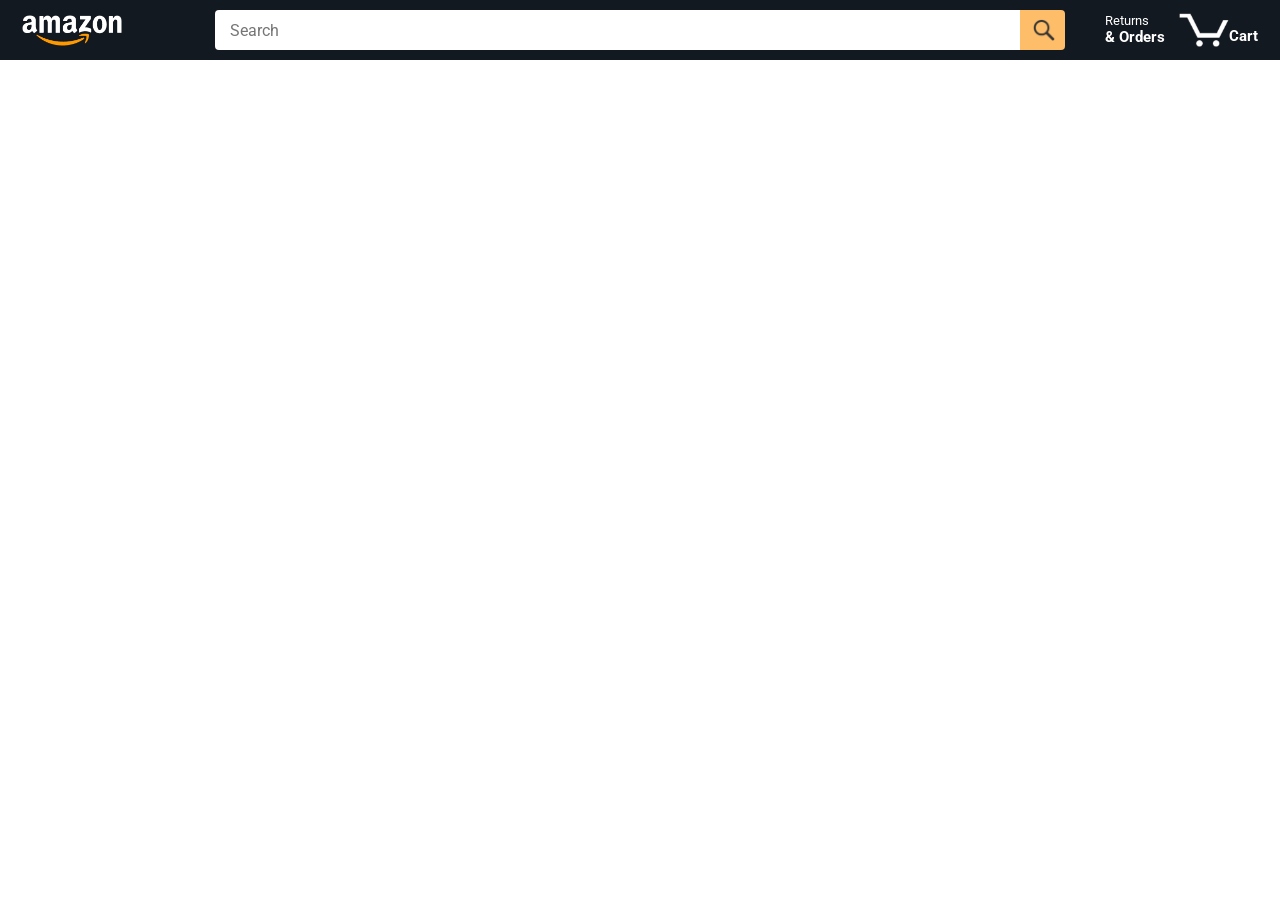
<file: index.html>
<!doctype html>
<html>
    <head>
        <meta http-equiv="refresh" content="0; url=amazon.html" />
        <script>
            window.location.replace('amazon.html')
        </script>
    </head>
    <body></body>
</html>
</file>
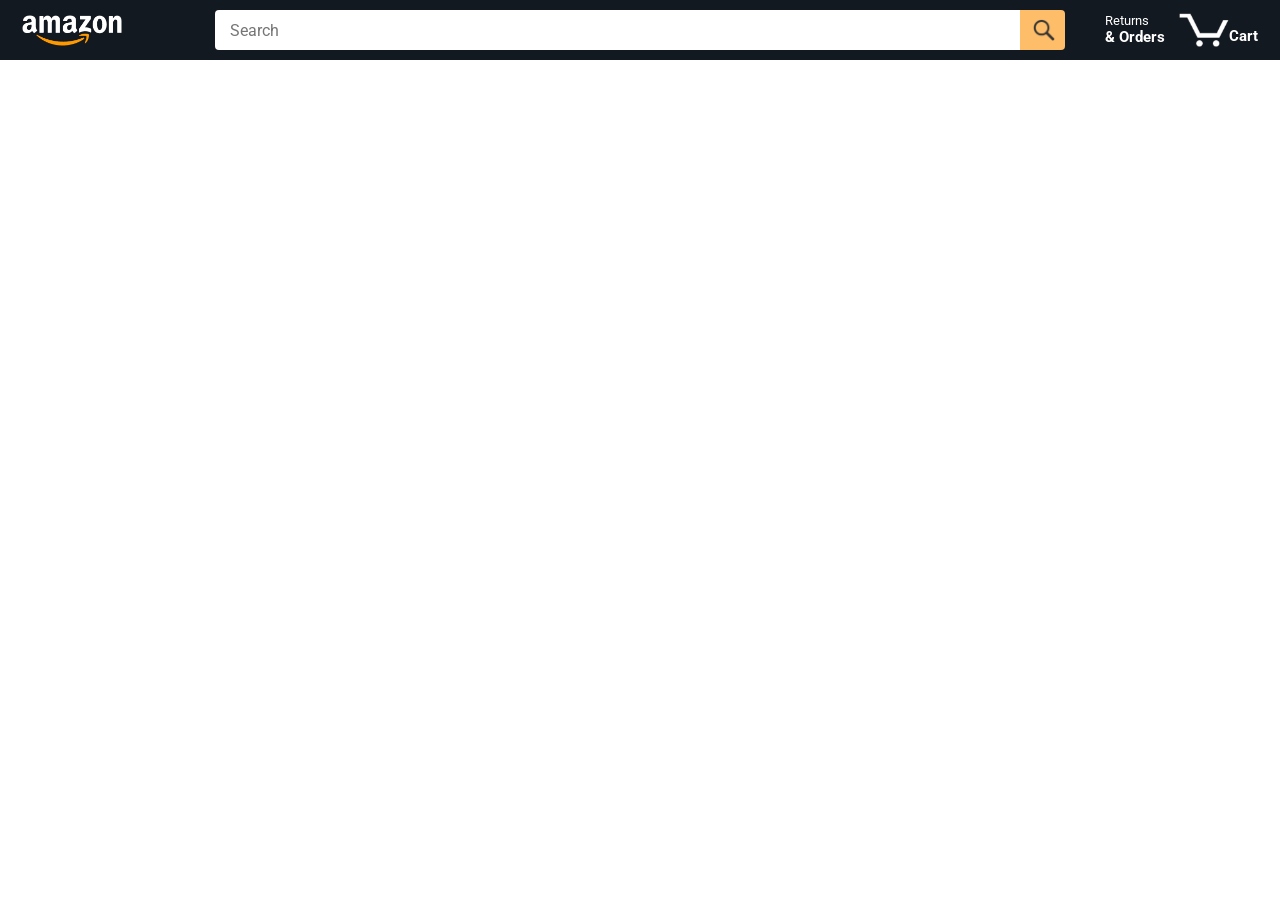
<file: amazon.html>
<!doctype html>
<html>
    <head>
        <title>Amazon Project</title>

        <!-- This code is needed for responsive design to work.
      (Responsive design = make the website look good on
      smaller screen sizes like a phone or a tablet). -->
        <meta name="viewport" content="width=device-width, initial-scale=1" />

        <!-- Load a font called Roboto from Google Fonts. -->
        <link rel="preconnect" href="https://fonts.googleapis.com" />
        <link rel="preconnect" href="https://fonts.gstatic.com" crossorigin />
        <link
            href="https://fonts.googleapis.com/css2?family=Roboto:wght@400;500;700&display=swap"
            rel="stylesheet"
        />

        <!-- Here are the CSS files for this page. -->
        <link rel="stylesheet" href="styles/shared/general.css" />
        <link rel="stylesheet" href="styles/shared/amazon-header.css" />
        <link rel="stylesheet" href="styles/pages/amazon.css" />
    </head>
    <body>
        <div class="amazon-header">
            <div class="amazon-header-left-section">
                <a href="amazon.html" class="header-link">
                    <img
                        class="amazon-logo"
                        src="images/amazon-logo-white.png"
                    />
                    <img
                        class="amazon-mobile-logo"
                        src="images/amazon-mobile-logo-white.png"
                    />
                </a>
            </div>

            <div class="amazon-header-middle-section">
                <input class="search-bar" type="text" placeholder="Search" />

                <button class="search-button">
                    <img
                        class="search-icon"
                        src="images/icons/search-icon.png"
                    />
                </button>
            </div>

            <div class="amazon-header-right-section">
                <a class="orders-link header-link" href="orders.html">
                    <span class="returns-text">Returns</span>
                    <span class="orders-text">& Orders</span>
                </a>

                <a class="cart-link header-link" href="checkout.html">
                    <img class="cart-icon" src="images/icons/cart-icon.png" />
                    <div class="cart-quantity js-cart-quantity"></div>
                    <div class="cart-text">Cart</div>
                </a>
            </div>
        </div>

        <div class="main">
            <div class="products-grid js-products-grid"></div>
        </div>

        <script type="module" src="scripts/amazon.js"></script>
        <script type="module" src="scripts/search.js"></script>
    </body>
</html>
</file>
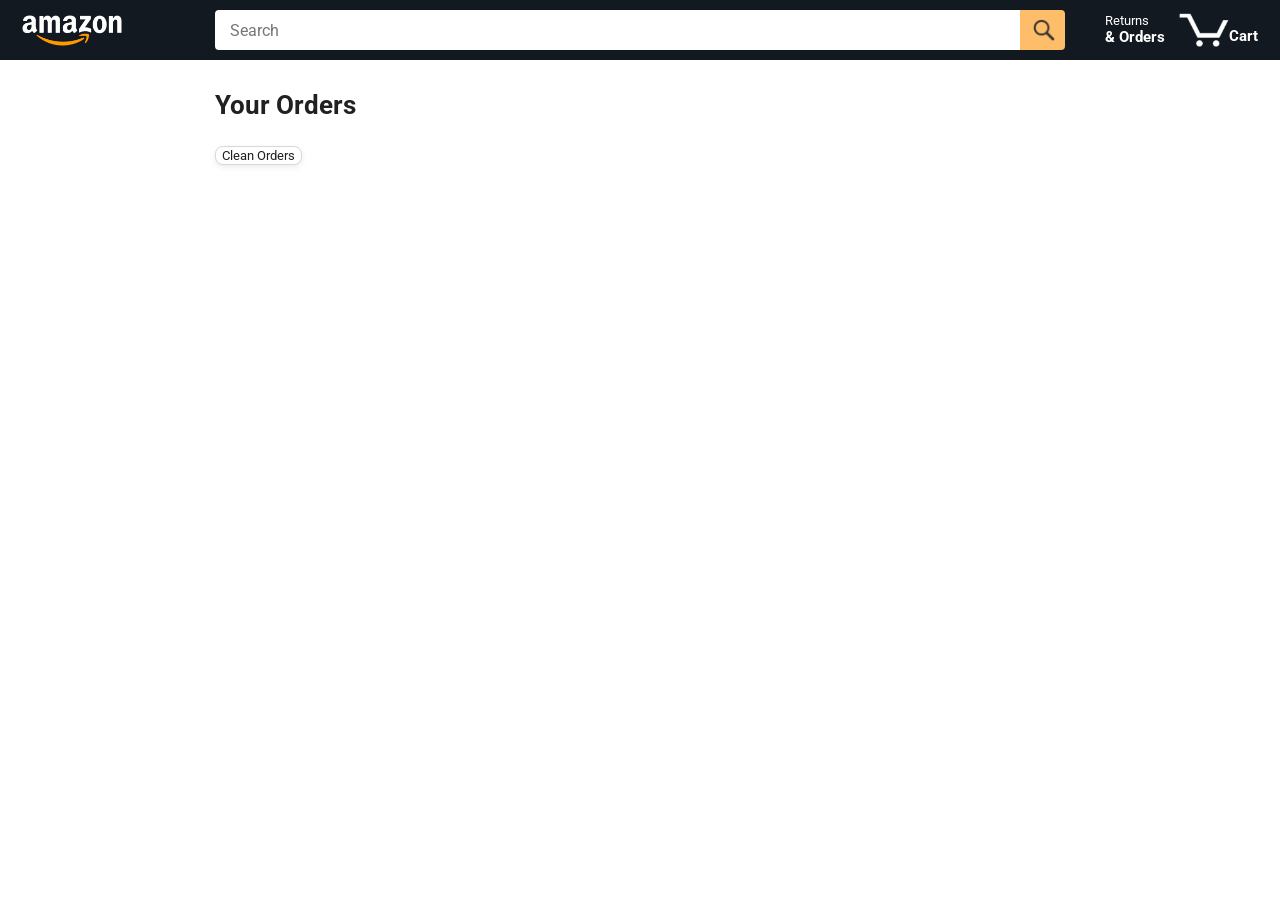
<file: orders.html>
<!doctype html>
<html>
    <head>
        <title>Orders</title>

        <!-- This code is needed for responsive design to work.
      (Responsive design = make the website look good on
      smaller screen sizes like a phone or a tablet). -->
        <meta name="viewport" content="width=device-width, initial-scale=1" />

        <!-- Load a font called Roboto from Google Fonts. -->
        <link rel="preconnect" href="https://fonts.googleapis.com" />
        <link rel="preconnect" href="https://fonts.gstatic.com" crossorigin />
        <link
            href="https://fonts.googleapis.com/css2?family=Roboto:wght@400;500;700&display=swap"
            rel="stylesheet"
        />

        <!-- Here are the CSS files for this page. -->
        <link rel="stylesheet" href="styles/shared/general.css" />
        <link rel="stylesheet" href="styles/shared/amazon-header.css" />
        <link rel="stylesheet" href="styles/pages/orders.css" />
    </head>
    <body>
        <div class="amazon-header">
            <div class="amazon-header-left-section">
                <a href="amazon.html" class="header-link">
                    <img
                        class="amazon-logo"
                        src="images/amazon-logo-white.png"
                    />
                    <img
                        class="amazon-mobile-logo"
                        src="images/amazon-mobile-logo-white.png"
                    />
                </a>
            </div>

            <div class="amazon-header-middle-section">
                <input class="search-bar" type="text" placeholder="Search" />

                <button class="search-button">
                    <img
                        class="search-icon"
                        src="images/icons/search-icon.png"
                    />
                </button>
            </div>

            <div class="amazon-header-right-section">
                <a class="orders-link header-link" href="orders.html">
                    <span class="returns-text">Returns</span>
                    <span class="orders-text">& Orders</span>
                </a>

                <a class="cart-link header-link" href="checkout.html">
                    <img class="cart-icon" src="images/icons/cart-icon.png" />
                    <div class="cart-quantity js-cart-quantity"></div>
                    <div class="cart-text">Cart</div>
                </a>
            </div>
        </div>

        <div class="main">
            <div class="page-title">Your Orders</div>
            <button
                class="button-secondary js-clean-orders-btn clean-orders-btn"
            >
                Clean Orders
            </button>

            <div class="orders-grid js-orders-grid">
                <!-- <div class="order-container">
                    <div class="order-header">
                        <div class="order-header-left-section">
                            <div class="order-date">
                                <div class="order-header-label">
                                    Order Placed:
                                </div>
                                <div>August 12</div>
                            </div>
                            <div class="order-total">
                                <div class="order-header-label">Total:</div>
                                <div>$35.06</div>
                            </div>
                        </div>

                        <div class="order-header-right-section">
                            <div class="order-header-label">Order ID:</div>
                            <div>27cba69d-4c3d-4098-b42d-ac7fa62b7664</div>
                        </div>
                    </div>

                    <div class="order-details-grid">
                        <div class="product-image-container">
                            <img
                                src="images/products/athletic-cotton-socks-6-pairs.jpg"
                            />
                        </div>

                        <div class="product-details">
                            <div class="product-name">
                                Black and Gray Athletic Cotton Socks - 6 Pairs
                            </div>
                            <div class="product-delivery-date">
                                Arriving on: August 15
                            </div>
                            <div class="product-quantity">Quantity: 1</div>
                            <button class="buy-again-button button-primary">
                                <img
                                    class="buy-again-icon"
                                    src="images/icons/buy-again.png"
                                />
                                <span class="buy-again-message"
                                    >Buy it again</span
                                >
                            </button>
                        </div>

                        <div class="product-actions">
                            <a href="tracking.html">
                                <button
                                    class="track-package-button button-secondary"
                                >
                                    Track package
                                </button>
                            </a>
                        </div>

                        <div class="product-image-container">
                            <img
                                src="images/products/adults-plain-cotton-tshirt-2-pack-teal.jpg"
                            />
                        </div>

                        <div class="product-details">
                            <div class="product-name">
                                Adults Plain Cotton T-Shirt - 2 Pack
                            </div>
                            <div class="product-delivery-date">
                                Arriving on: August 19
                            </div>
                            <div class="product-quantity">Quantity: 2</div>
                            <button class="buy-again-button button-primary">
                                <img
                                    class="buy-again-icon"
                                    src="images/icons/buy-again.png"
                                />
                                <span class="buy-again-message"
                                    >Buy it again</span
                                >
                            </button>
                        </div>

                        <div class="product-actions">
                            <a href="tracking.html">
                                <button
                                    class="track-package-button button-secondary"
                                >
                                    Track package
                                </button>
                            </a>
                        </div>
                    </div>
                </div>

                <div class="order-container">
                    <div class="order-header">
                        <div class="order-header-left-section">
                            <div class="order-date">
                                <div class="order-header-label">
                                    Order Placed:
                                </div>
                                <div>June 10</div>
                            </div>
                            <div class="order-total">
                                <div class="order-header-label">Total:</div>
                                <div>$41.90</div>
                            </div>
                        </div>

                        <div class="order-header-right-section">
                            <div class="order-header-label">Order ID:</div>
                            <div>b6b6c212-d30e-4d4a-805d-90b52ce6b37d</div>
                        </div>
                    </div>

                    <div class="order-details-grid">
                        <div class="product-image-container">
                            <img
                                src="images/products/intermediate-composite-basketball.jpg"
                            />
                        </div>

                        <div class="product-details">
                            <div class="product-name">
                                Intermediate Size Basketball
                            </div>
                            <div class="product-delivery-date">
                                Arriving on: June 17
                            </div>
                            <div class="product-quantity">Quantity: 2</div>
                            <button class="buy-again-button button-primary">
                                <img
                                    class="buy-again-icon"
                                    src="images/icons/buy-again.png"
                                />
                                <span class="buy-again-message"
                                    >Buy it again</span
                                >
                            </button>
                        </div>

                        <div class="product-actions">
                            <a href="tracking.html">
                                <button
                                    class="track-package-button button-secondary"
                                >
                                    Track package
                                </button>
                            </a>
                        </div>
                    </div>
                </div> -->
            </div>
        </div>

        <script src="scripts/orders.js" type="module"></script>
        <script type="module" src="scripts/search.js"></script>
    </body>
</html>
</file>
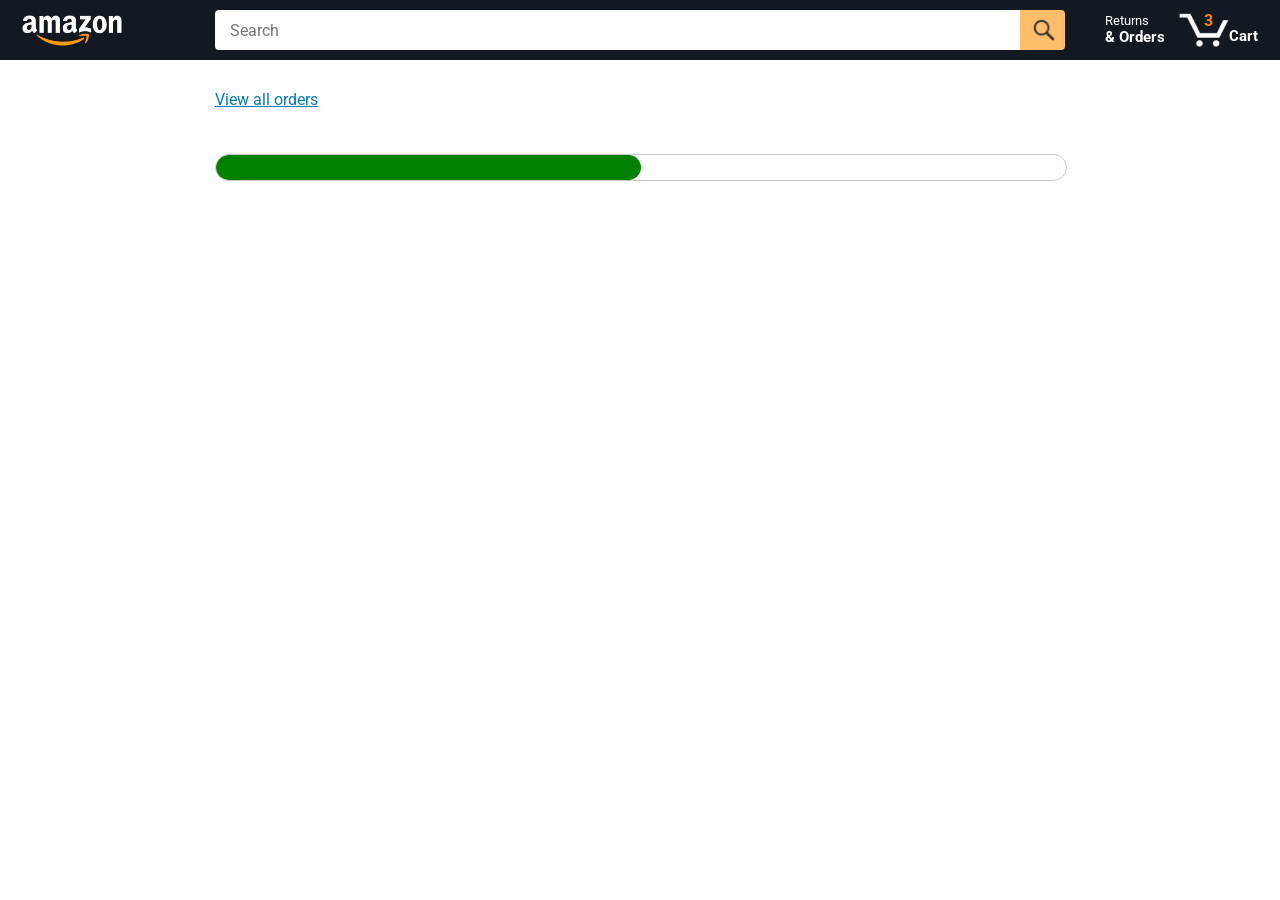
<file: tracking.html>
<!doctype html>
<html>
    <head>
        <title>Tracking</title>

        <!-- This code is needed for responsive design to work.
      (Responsive design = make the website look good on
      smaller screen sizes like a phone or a tablet). -->
        <meta name="viewport" content="width=device-width, initial-scale=1" />

        <!-- Load a font called Roboto from Google Fonts. -->
        <link rel="preconnect" href="https://fonts.googleapis.com" />
        <link rel="preconnect" href="https://fonts.gstatic.com" crossorigin />
        <link
            href="https://fonts.googleapis.com/css2?family=Roboto:wght@400;500;700&display=swap"
            rel="stylesheet"
        />

        <!-- Here are the CSS files for this page. -->
        <link rel="stylesheet" href="styles/shared/general.css" />
        <link rel="stylesheet" href="styles/shared/amazon-header.css" />
        <link rel="stylesheet" href="styles/pages/tracking.css" />
    </head>
    <body>
        <div class="amazon-header">
            <div class="amazon-header-left-section">
                <a href="amazon.html" class="header-link">
                    <img
                        class="amazon-logo"
                        src="images/amazon-logo-white.png"
                    />
                    <img
                        class="amazon-mobile-logo"
                        src="images/amazon-mobile-logo-white.png"
                    />
                </a>
            </div>

            <div class="amazon-header-middle-section">
                <input class="search-bar" type="text" placeholder="Search" />

                <button class="search-button">
                    <img
                        class="search-icon"
                        src="images/icons/search-icon.png"
                    />
                </button>
            </div>

            <div class="amazon-header-right-section">
                <a class="orders-link header-link" href="orders.html">
                    <span class="returns-text">Returns</span>
                    <span class="orders-text">& Orders</span>
                </a>

                <a class="cart-link header-link" href="checkout.html">
                    <img class="cart-icon" src="images/icons/cart-icon.png" />
                    <div class="cart-quantity">3</div>
                    <div class="cart-text">Cart</div>
                </a>
            </div>
        </div>

        <div class="main">
            <div class="order-tracking">
                <a class="back-to-orders-link link-primary" href="orders.html">
                    View all orders
                </a>

                <div class="js-product-container"></div>

                <div
                    class="progress-labels-container js-progress-labels-container"
                ></div>

                <div class="progress-bar-container">
                    <div class="progress-bar js-progress-bar"></div>
                </div>
            </div>
        </div>

        <script>
            // const url = new URL(window.location.href)
            // console.log(url.searchParams.get('orderId'))
        </script>
        <script type="module" src="scripts/tracking.js"></script>
        <script type="module" src="scripts/search.js"></script>
    </body>
</html>
</file>
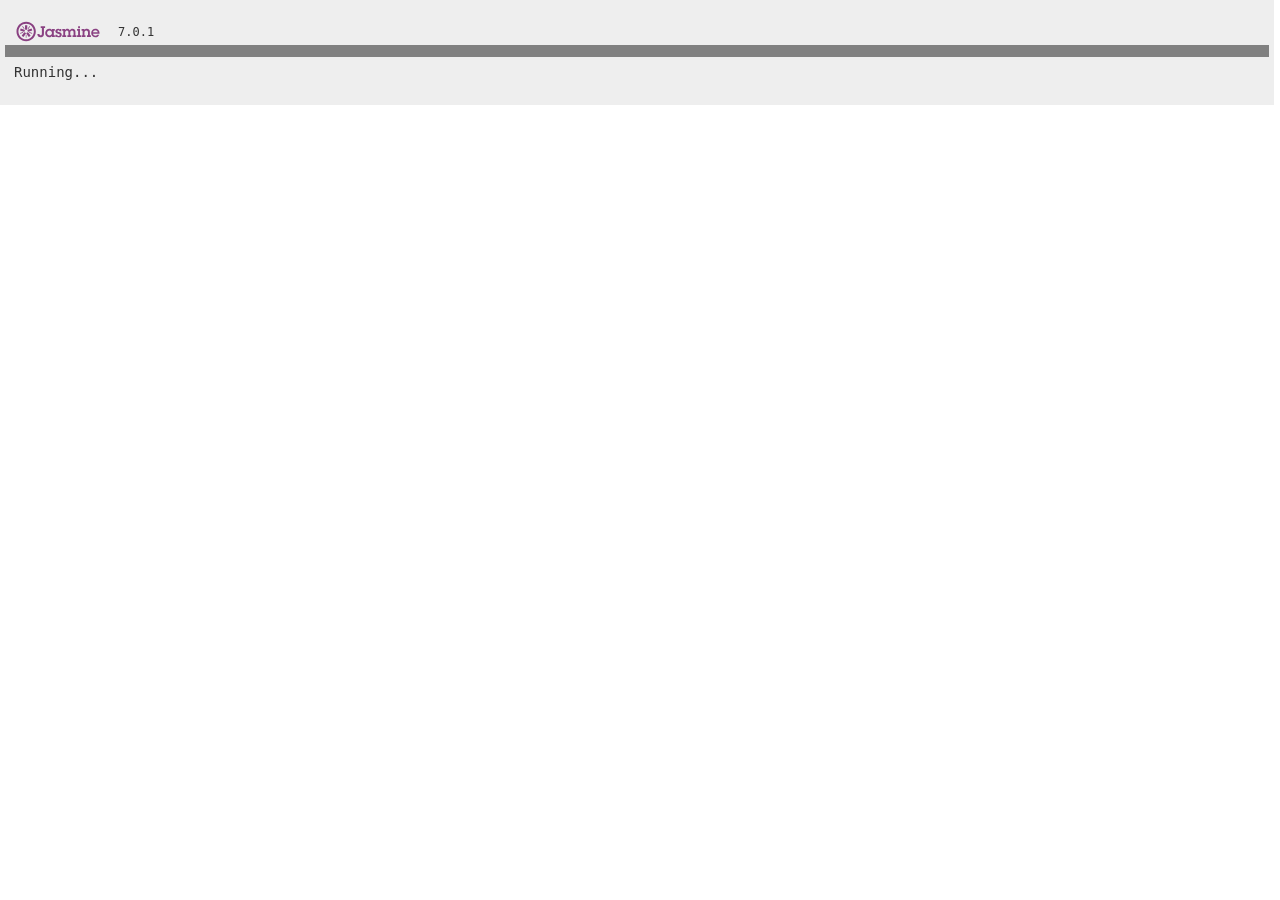
<file: jasmine-standalone-7.0.1/tests.html>
<!doctype html>
<html>
    <head>
        <meta charset="utf-8" />
        <title>Jasmine Spec Runner v7.0.1</title>

        <link
            rel="shortcut icon"
            type="image/png"
            href="lib/jasmine-7.0.1/jasmine_favicon.png"
        />
        <link rel="stylesheet" href="lib/jasmine-7.0.1/jasmine.css" />

        <script src="lib/jasmine-7.0.1/jasmine.js"></script>
        <!-- <script src="lib/jasmine-7.0.1/boot0.js"></script> -->
        <script src="lib/jasmine-7.0.1/jasmine-html.js"></script>
        <!-- optional: include a file here that configures the Jasmine env -->
        <script src="lib/jasmine-7.0.1/boot.js"></script>
        <script src="utils/moneyTest.js" type="module"></script>
        <script src="data/cartTest.js" type="module"></script>
        <script src="checkout/orderSummaryTest.js" type="module"></script>
        <script src="data/ProductTest.js" type="module"></script>
        <script src="data/ClothingTest.js" type="module"></script>
        <script src="data/ApplianceTest.js" type="module"></script>
        <script src="data/productsTest.js" type="module"></script>
    </head>

    <body>
        <div class="js-test-container"></div>
    </body>
</html>
</file>
<file: styles/shared/general.css>
body {
  font-family: Roboto, Arial;
  color: rgb(33, 33, 33);
  /* The <body> element has a default margin of 8px
     on all sides. This removes the default margins. */
  margin: 0;
}

/* <p> elements have a default margin on the top
   and bottom. This removes the default margins. */
p {
  margin: 0;
}

button {
  cursor: pointer;
}

select {
  cursor: pointer;
}

input, select, button {
  font-family: Roboto, Arial;
}

.button-primary {
  color: rgb(33, 33, 33);
  background-color: rgb(255, 216, 20);
  border: 1px solid rgb(252, 210, 0);
  border-radius: 8px;
  cursor: pointer;
  box-shadow: 0 2px 5px rgba(213, 217, 217, 0.5);
}

.button-primary:hover {
  background-color: rgb(247, 202, 0);
  border: 1px solid rgb(242, 194, 0);
}

.button-primary:active {
  background: rgb(255, 216, 20);
  border-color: rgb(252, 210, 0);
  box-shadow: none;
}

.button-secondary {
  color: rgb(33, 33, 33);
  background: white;
  border: 1px solid rgb(213, 217, 217);
  border-radius: 8px;
  cursor: pointer;
  box-shadow: 0 2px 5px rgba(213, 217, 217, 0.5);
}

.button-secondary:hover {
  background-color: rgb(247, 250, 250);
}

.button-secondary:active {
  background-color: rgb(237, 253, 255);
  box-shadow: none;
}

/* These styles will limit text to 2 lines. Anything
   beyond 2 lines will be replaced with "..."
   You can find this code by using an A.I. tool or by
   searching in Google.
   https://css-tricks.com/almanac/properties/l/line-clamp/ */
.limit-text-to-2-lines {
  display: -webkit-box;
  -webkit-line-clamp: 2;
  -webkit-box-orient: vertical;
  overflow: hidden;
}

.link-primary {
  color: rgb(1, 124, 182);
  cursor: pointer;
}

.link-primary:hover {
  color: rgb(196, 80, 0);
}

/* Styles for dropdown selectors. */
select {
  color: rgb(33, 33, 33);
  background-color: rgb(240, 240, 240);
  border: 1px solid rgb(213, 217, 217);
  border-radius: 8px;
  padding: 3px 5px;
  font-size: 15px;
  cursor: pointer;
  box-shadow: 0 2px 5px rgba(213, 217, 217, 0.5);
}

select:focus,
input:focus {
  outline: 2px solid rgb(255, 153, 0);
}
</file>
<file: styles/shared/amazon-header.css>
.amazon-header {
  background-color: rgb(19, 25, 33);
  color: white;
  padding-left: 15px;
  padding-right: 15px;

  display: flex;
  align-items: center;
  justify-content: space-between;

  position: fixed;
  top: 0;
  left: 0;
  right: 0;
  height: 60px;
}

.amazon-header-left-section {
  width: 180px;
}

@media (max-width: 800px) {
  .amazon-header-left-section {
    width: unset;
  }
}

.header-link {
  display: inline-block;
  padding: 6px;
  border-radius: 2px;
  cursor: pointer;
  text-decoration: none;
  border: 1px solid rgba(0, 0, 0, 0);
}

.header-link:hover {
  border: 1px solid white;
}

.amazon-logo {
  width: 100px;
  margin-top: 5px;
}

.amazon-mobile-logo {
  display: none;
}

@media (max-width: 575px) {
  .amazon-logo {
    display: none;
  }

  .amazon-mobile-logo {
    display: block;
    height: 35px;
    margin-top: 5px;
  }
}

.amazon-header-middle-section {
  flex: 1;
  max-width: 850px;
  margin-left: 10px;
  margin-right: 10px;
  display: flex;
}

.search-bar {
  flex: 1;
  width: 0;
  font-size: 16px;
  height: 38px;
  padding-left: 15px;
  border: none;
  border-top-left-radius: 4px;
  border-bottom-left-radius: 4px;
  border-top-right-radius: 0;
  border-bottom-right-radius: 0;
}

.search-button {
  background-color: rgb(254, 189, 105);
  border: none;
  width: 45px;
  height: 40px;
  border-top-right-radius: 4px;
  border-bottom-right-radius: 4px;
  flex-shrink: 0;
}

.search-icon {
  height: 22px;
  margin-left: 2px;
  margin-top: 3px;
}

.amazon-header-right-section {
  width: 180px;
  flex-shrink: 0;
  display: flex;
  justify-content: end;
}

.orders-link {
  color: white;
}

.returns-text {
  display: block;
  font-size: 13px;
}

.orders-text {
  display: block;
  font-size: 15px;
  font-weight: 700;
}

.cart-link {
  color: white;
  display: flex;
  align-items: center;
  position: relative;
}

.cart-icon {
  width: 50px;
}

.cart-text {
  margin-top: 12px;
  font-size: 15px;
  font-weight: 700;
}

.cart-quantity {
  color: rgb(240, 136, 4);
  font-size: 16px;
  font-weight: 700;

  position: absolute;
  top: 4px;
  left: 22px;
  
  width: 26px;
  text-align: center;
}
</file>
<file: styles/pages/amazon.css>
.main {
  margin-top: 60px;
}

.products-grid {
  display: grid;

  /* - In CSS Grid, 1fr means a column will take up the
       remaining space in the grid.
     - If we write 1fr 1fr ... 1fr; 8 times, this will
       divide the grid into 8 columns, each taking up an
       equal amount of the space.
     - repeat(8, 1fr); is a shortcut for repeating "1fr"
       8 times (instead of typing out "1fr" 8 times).
       repeat(...) is a special property that works with
       display: grid; */
  grid-template-columns: repeat(8, 1fr);
}

/* @media is used to create responsive design (making the
   website look good on any screen size). This @media
   means when the screen width is 2000px or less, we
   will divide the grid into 7 columns instead of 8. */
@media (max-width: 2000px) {
  .products-grid {
    grid-template-columns: repeat(7, 1fr);
  }
}

/* This @media means when the screen width is 1600px or
   less, we will divide the grid into 6 columns. */
@media (max-width: 1600px) {
  .products-grid {
    grid-template-columns: repeat(6, 1fr);
  }
}

@media (max-width: 1300px) {
  .products-grid {
    grid-template-columns: repeat(5, 1fr);
  }
}

@media (max-width: 1000px) {
  .products-grid {
    grid-template-columns: repeat(4, 1fr);
  }
}

@media (max-width: 800px) {
  .products-grid {
    grid-template-columns: repeat(3, 1fr);
  }
}

@media (max-width: 575px) {
  .products-grid {
    grid-template-columns: repeat(2, 1fr);
  }
}

@media (max-width: 450px) {
  .products-grid {
    grid-template-columns: 1fr;
  }
}

.product-container {
  padding-top: 40px;
  padding-bottom: 25px;
  padding-left: 25px;
  padding-right: 25px;

  border-right: 1px solid rgb(231, 231, 231);
  border-bottom: 1px solid rgb(231, 231, 231);

  display: flex;
  flex-direction: column;
}

.product-image-container {
  display: flex;
  justify-content: center;
  align-items: center;

  height: 180px;
  margin-bottom: 20px;
}

.product-image {
  /* Images will overflow their container by default. To
    prevent this, we set max-width and max-height to 100%
    so they stay inside their container. */
  max-width: 100%;
  max-height: 100%;
}

.product-name {
  height: 40px;
  margin-bottom: 5px;
}

.product-rating-container {
  display: flex;
  align-items: center;
  margin-bottom: 10px;
}

.product-rating-stars {
  width: 100px;
  margin-right: 6px;
}

.product-rating-count {
  color: rgb(1, 124, 182);
  cursor: pointer;
  margin-top: 3px;
}

.product-price {
  font-weight: 700;
  margin-bottom: 10px;
}

.product-quantity-container {
  margin-bottom: 17px;
}

.product-spacer {
  flex: 1;
}

.added-to-cart {
  color: rgb(6, 125, 98);
  font-size: 16px;

  display: flex;
  align-items: center;
  margin-bottom: 8px;

  /* At first, the "Added to cart" message will
     be invisible. Use JavaScript to change the
     opacity and make it visible. */
  opacity: 0;
}

.added-to-cart.is-visible {
  opacity: 1;
}

.added-to-cart img {
  height: 20px;
  margin-right: 5px;
}

.add-to-cart-button {
  width: 100%;
  padding: 8px;
  border-radius: 50px;
}
</file>
<file: styles/pages/orders.css>
.main {
  max-width: 850px;
  margin-top: 90px;
  margin-bottom: 100px;
  padding-left: 20px;
  padding-right: 20px;

  /* margin-left: auto;
     margin-right auto;
     Is a trick for centering an element horizontally
     without needing a container. */
  margin-left: auto;
  margin-right: auto;
}

.page-title {
  font-weight: 700;
  font-size: 26px;
  margin-bottom: 25px;
}

.orders-grid {
  display: grid;
  grid-template-columns: 1fr;
  row-gap: 50px;
}

.order-header {
  background-color: rgb(240, 242, 242);
  border: 1px solid rgb(213, 217, 217);

  display: flex;
  align-items: center;
  justify-content: space-between;

  padding: 20px 25px;
  border-top-left-radius: 8px;
  border-top-right-radius: 8px;
}

.order-header-left-section {
  display: flex;
  flex-shrink: 0;
}

.order-header-label {
  font-weight: 500;
}

.order-date,
.order-total {
  margin-right: 45px;
}

.order-header-right-section {
  flex-shrink: 1;
}

@media (max-width: 575px) {
  .order-header {
    flex-direction: column;
    align-items: start;
    line-height: 23px;
    padding: 15px;
  }

  .order-header-left-section {
    flex-direction: column;
  }

  .order-header-label {
    margin-right: 5px;
  }

  .order-date,
  .order-total {
    display: grid;
    grid-template-columns: auto 1fr;
    margin-right: 0;
  }

  .order-header-right-section {
    display: grid;
    grid-template-columns: auto 1fr;
  }
}

.order-details-grid {
  padding: 40px 25px;
  border: 1px solid rgb(213, 217, 217);
  border-top: none;
  border-bottom-left-radius: 8px;
  border-bottom-right-radius: 8px;

  display: grid;
  grid-template-columns: 110px 1fr 220px;
  column-gap: 35px;
  row-gap: 60px;
  align-items: center;
}

@media (max-width: 800px) {
  .order-details-grid {
    grid-template-columns: 110px 1fr;
    row-gap: 0;
    padding-bottom: 8px;
  }
}

@media (max-width: 450px) {
  .order-details-grid {
    grid-template-columns: 1fr;
  }
}

.product-image-container {
  text-align: center;
}

.product-image-container img {
  max-width: 110px;
  max-height: 110px;
}

.product-name {
  font-weight: 700;
  margin-bottom: 5px;
}

.product-delivery-date {
  margin-bottom: 3px;
}

.product-quantity {
  margin-bottom: 8px;
}

.buy-again-button {
  font-size: 15px;
  width: 140px;
  height: 36px;
  border-radius: 8px;

  display: flex;
  align-items: center;
  justify-content: center;
}

.buy-again-icon {
  width: 25px;
  margin-right: 15px;
}

.product-actions {
  align-self: start;
}

.track-package-button {
  width: 100%;
  font-size: 15px;
  padding: 8px;
}

@media (max-width: 800px) {
  .buy-again-button {
    margin-bottom: 10px;
  }

  .product-actions {
    /* grid-column: 2 means this element will be placed
       in column 2 in the grid. (Normally, the column that
       an element is placed in is determined by the order
       of the elements in the HTML. grid-column overrides
       this default ordering). */
    grid-column: 2;
    margin-bottom: 30px;
  }

  .track-package-button {
    width: 140px;
  }
}

@media (max-width: 450px) {
  .product-image-container {
    text-align: center;
    margin-bottom: 25px;
  }

  .product-image-container img {
    max-width: 150px;
    max-height: 150px;
  }

  .product-name {
    margin-bottom: 10px;
  }

  .product-quantity {
    margin-bottom: 15px;
  }

  .buy-again-button {
    width: 100%;
    margin-bottom: 15px;
  }

  .product-actions {
    /* grid-column: auto; undos grid-column: 2; from above.
       This element will now be placed in its normal column
       in the grid. */
    grid-column: auto;
    margin-bottom: 70px;
  }

  .track-package-button {
    width: 100%;
    padding: 12px;
  }
}

.clean-orders-btn {
  margin-bottom: 20px
}
</file>
<file: styles/pages/tracking.css>
.main {
  max-width: 850px;
  margin-top: 90px;
  margin-bottom: 100px;
  padding-left: 30px;
  padding-right: 30px;

  /* margin-left: auto;
     margin-right auto;
     Is a trick for centering an element horizontally
     without needing a container. */
  margin-left: auto;
  margin-right: auto;
}

.back-to-orders-link {
  display: inline-block;
  margin-bottom: 30px;
}

.delivery-date {
  font-size: 25px;
  font-weight: 700;
  margin-bottom: 10px;
}

.product-info {
  margin-bottom: 3px;
}

.product-image {
  max-width: 150px;
  max-height: 150px;
  margin-top: 25px;
  margin-bottom: 50px;
}

.progress-labels-container {
  display: flex;
  justify-content: space-between;
  font-size: 20px;
  font-weight: 500;
  margin-bottom: 15px;
}

.current-status {
  color: rgb(6, 125, 98);
}

@media (max-width: 575px) {
  .progress-labels-container {
    font-size: 16px;
  }
}

@media (max-width: 450px) {
  .progress-labels-container {
    flex-direction: column;
    margin-bottom: 5px;
  }

  .progress-label {
    margin-bottom: 3px;
  }
}

.progress-bar-container {
  height: 25px;
  width: 100%;

  border: 1px solid rgb(200, 200, 200);
  border-radius: 50px;
  overflow: hidden;
}

.progress-bar {
  height: 100%;
  background-color: green;
  border-radius: 50px;
  width: 50%;
}
</file>
<file: jasmine-standalone-7.0.1/lib/jasmine-7.0.1/jasmine.css>
@charset "UTF-8";
body {
  overflow-y: scroll;
}

.jasmine_html-reporter {
  width: 100%;
  background-color: #eee;
  padding: 5px;
  margin: -8px;
  font-size: 12px;
  font-family: Monaco, "Lucida Console", monospace;
  line-height: 14px;
  color: #333;
}
.jasmine_html-reporter a {
  text-decoration: none;
}
.jasmine_html-reporter a:hover {
  text-decoration: underline;
}
.jasmine_html-reporter p, .jasmine_html-reporter h1, .jasmine_html-reporter h2, .jasmine_html-reporter h3, .jasmine_html-reporter h4, .jasmine_html-reporter h5, .jasmine_html-reporter h6 {
  margin: 0;
  line-height: 14px;
}
.jasmine_html-reporter .jasmine-banner,
.jasmine_html-reporter .jasmine-summary,
.jasmine_html-reporter .jasmine-result-message,
.jasmine_html-reporter .jasmine-spec .jasmine-description,
.jasmine_html-reporter .jasmine-spec-detail .jasmine-description,
.jasmine_html-reporter .jasmine-alert .jasmine-bar,
.jasmine_html-reporter .jasmine-stack-trace {
  padding-left: 9px;
  padding-right: 9px;
}
.jasmine_html-reporter .jasmine-banner {
  position: relative;
}
.jasmine_html-reporter .jasmine-banner .jasmine-title {
  background: url("[data-uri]") no-repeat;
  background: url("[data-uri]") no-repeat, none;
  background-size: 100%;
  display: block;
  float: left;
  width: 90px;
  height: 25px;
}
.jasmine_html-reporter .jasmine-banner .jasmine-version {
  margin-left: 14px;
  position: relative;
  top: 6px;
}
.jasmine_html-reporter #jasmine_content {
  position: fixed;
  right: 100%;
}
.jasmine_html-reporter .jasmine-banner {
  margin-top: 14px;
}
.jasmine_html-reporter .jasmine-duration {
  color: #fff;
  float: right;
  line-height: 28px;
  padding-right: 9px;
  font-size: 12px;
}
.jasmine_html-reporter progress {
  width: 100%;
}
.jasmine_html-reporter progress[value] {
  -webkit-appearance: none;
  -moz-appearance: none;
  appearance: none;
}
.jasmine_html-reporter progress[value]::-webkit-progress-value, .jasmine_html-reporter progress[value]::-moz-progress-bar {
  background: #007069;
}
.failed .jasmine_html-reporter progress[value]::-webkit-progress-value, .failed .jasmine_html-reporter progress[value]::-moz-progress-bar {
  background: #ca3a11;
}
.jasmine_html-reporter progress.failed[value]::-webkit-progress-value, .jasmine_html-reporter progress.failed[value]::-moz-progress-bar {
  background: #ca3a11;
}
.jasmine_html-reporter .jasmine-run-options {
  float: right;
  margin-right: 5px;
  border: 1px solid #8a4182;
  color: #8a4182;
  position: relative;
  line-height: 20px;
}
.jasmine_html-reporter .jasmine-run-options .jasmine-trigger {
  cursor: pointer;
  padding: 8px 16px;
}
.jasmine_html-reporter .jasmine-run-options .jasmine-payload {
  position: absolute;
  display: none;
  right: -1px;
  border: 1px solid #8a4182;
  background-color: #eee;
  white-space: nowrap;
  padding: 4px 8px;
}
.jasmine_html-reporter .jasmine-run-options .jasmine-payload.jasmine-open {
  display: block;
}
.jasmine_html-reporter .jasmine-bar {
  line-height: 28px;
  font-size: 14px;
  display: block;
  color: #eee;
}
.jasmine_html-reporter .jasmine-bar.jasmine-in-progress {
  color: #333;
}
.jasmine_html-reporter .jasmine-bar.jasmine-failed, .jasmine_html-reporter .jasmine-bar.jasmine-errored {
  background-color: #ca3a11;
  color: #eee;
  border-bottom: 1px solid #eee;
}
.jasmine_html-reporter .jasmine-bar.jasmine-passed {
  background-color: #007069;
}
.jasmine_html-reporter .jasmine-bar.jasmine-incomplete {
  background-color: #bababa;
}
.jasmine_html-reporter .jasmine-bar.jasmine-skipped {
  background-color: #bababa;
}
.jasmine_html-reporter .jasmine-bar.jasmine-warning {
  margin-top: 14px;
  margin-bottom: 14px;
  background-color: #ba9d37;
  color: #333;
}
.jasmine_html-reporter .jasmine-bar.jasmine-menu {
  background-color: #fff;
  color: #000;
}
.jasmine_html-reporter .jasmine-bar.jasmine-menu a {
  color: blue;
  text-decoration: underline;
}
.jasmine_html-reporter .jasmine-bar a {
  color: white;
}
.jasmine_html-reporter.jasmine-spec-list .jasmine-results .jasmine-failures,
.jasmine_html-reporter.jasmine-spec-list .jasmine-performance-view {
  display: none;
}
.jasmine_html-reporter.jasmine-failure-list .jasmine-summary,
.jasmine_html-reporter.jasmine-failure-list .jasmine-performance-view {
  display: none;
}
.jasmine_html-reporter.jasmine-performance .jasmine-results .jasmine-failures,
.jasmine_html-reporter.jasmine-performance .jasmine-summary {
  display: none;
}
.jasmine_html-reporter .jasmine-results {
  margin-top: 14px;
}
.jasmine_html-reporter .jasmine-summary {
  margin-top: 14px;
}
.jasmine_html-reporter .jasmine-summary ul {
  list-style-type: none;
  margin-left: 14px;
  padding-top: 0;
  padding-left: 0;
}
.jasmine_html-reporter .jasmine-summary ul.jasmine-suite {
  margin-top: 7px;
  margin-bottom: 7px;
}
.jasmine_html-reporter .jasmine-summary li.jasmine-passed a {
  color: #007069;
}
.jasmine_html-reporter .jasmine-summary li.jasmine-failed a {
  color: #ca3a11;
}
.jasmine_html-reporter .jasmine-summary li.jasmine-empty a {
  color: #ba9d37;
}
.jasmine_html-reporter .jasmine-summary li.jasmine-pending a {
  color: #ba9d37;
}
.jasmine_html-reporter .jasmine-summary li.jasmine-notApplicable a {
  color: #ba9d37;
}
.jasmine_html-reporter .jasmine-summary li.jasmine-excluded a {
  color: #bababa;
}
.jasmine_html-reporter .jasmine-specs li.jasmine-passed a:before {
  content: "• ";
}
.jasmine_html-reporter .jasmine-specs li.jasmine-failed a:before {
  content: "× ";
}
.jasmine_html-reporter .jasmine-specs li.jasmine-empty a:before {
  content: "* ";
}
.jasmine_html-reporter .jasmine-specs li.jasmine-pending a:before {
  content: "* ";
}
.jasmine_html-reporter .jasmine-specs li.jasmine-notApplicable a:before {
  content: "* ";
}
.jasmine_html-reporter .jasmine-specs li.jasmine-excluded a:before {
  content: "• ";
}
.jasmine_html-reporter .jasmine-specs li .jasmine-spec-duration {
  margin-left: 1em;
}
.jasmine_html-reporter .jasmine-description + .jasmine-suite {
  margin-top: 0;
}
.jasmine_html-reporter .jasmine-suite {
  margin-top: 14px;
}
.jasmine_html-reporter .jasmine-suite a {
  color: #333;
}
.jasmine_html-reporter .jasmine-failures .jasmine-spec-detail {
  margin-bottom: 28px;
}
.jasmine_html-reporter .jasmine-failures .jasmine-spec-detail .jasmine-description {
  background-color: #ca3a11;
  color: white;
}
.jasmine_html-reporter .jasmine-failures .jasmine-spec-detail .jasmine-description a {
  color: white;
}
.jasmine_html-reporter .jasmine-result-message {
  padding-top: 14px;
  color: #333;
  white-space: pre-wrap;
}
.jasmine_html-reporter .jasmine-result-message span.jasmine-result {
  display: block;
}
.jasmine_html-reporter .jasmine-stack-trace {
  margin: 5px 0 0 0;
  max-height: 224px;
  overflow: auto;
  line-height: 18px;
  color: #666;
  border: 1px solid #ddd;
  background: white;
  white-space: pre;
}
.jasmine_html-reporter .jasmine-expander a {
  display: block;
  margin-left: 14px;
  color: blue;
  text-decoration: underline;
}
.jasmine_html-reporter .jasmine-expander-contents {
  display: none;
}
.jasmine_html-reporter .jasmine-expanded {
  padding-bottom: 10px;
}
.jasmine_html-reporter .jasmine-expanded .jasmine-expander-contents {
  display: block;
  margin-left: 14px;
  padding: 5px;
}
.jasmine_html-reporter .jasmine-debug-log {
  margin: 5px 0 0 0;
  padding: 5px;
  color: #666;
  border: 1px solid #ddd;
  background: white;
}
.jasmine_html-reporter .jasmine-debug-log table {
  border-spacing: 0;
}
.jasmine_html-reporter .jasmine-debug-log table, .jasmine_html-reporter .jasmine-debug-log th, .jasmine_html-reporter .jasmine-debug-log td {
  border: 1px solid #ddd;
}
.jasmine_html-reporter .jasmine-debug-log .jasmine-debug-log-msg {
  white-space: pre;
}

.jasmine-hidden {
  display: none;
}

.jasmine-tab + .jasmine-tab:before {
  content: " | ";
}

.jasmine-performance-view h2, .jasmine-performance-view h3 {
  margin-top: 1em;
  margin-bottom: 1em;
}
.jasmine-performance-view table {
  border-spacing: 5px;
}
.jasmine-performance-view th, .jasmine-performance-view td {
  text-align: left;
}
</file>
